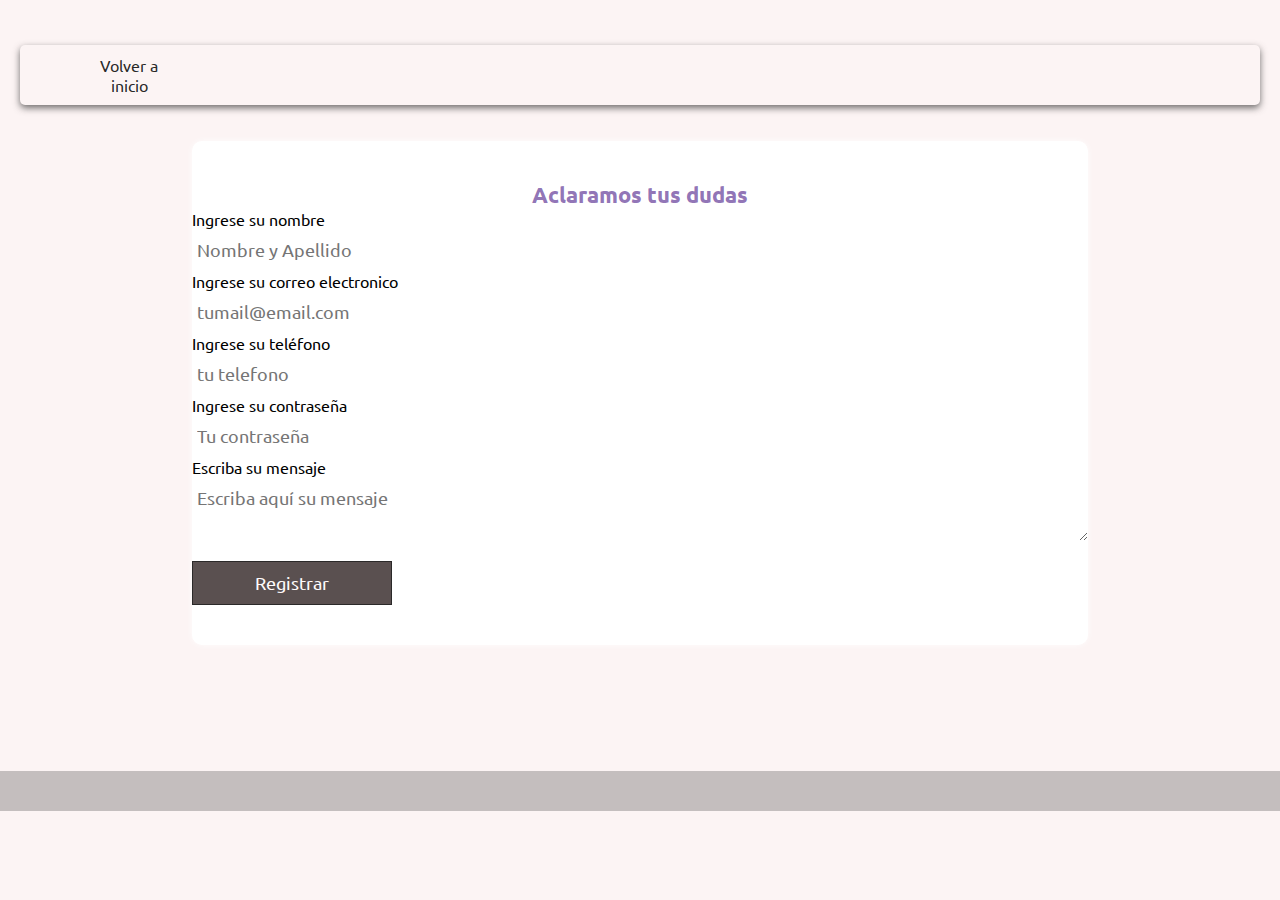
<file: contacto/contacto.html>
<!DOCTYPE html>
<html lang="en">
<head>
    <meta charset="UTF-8">
    <meta http-equiv="X-UA-Compatible" content="IE=edge">
    <meta name="viewport" content="width=device-width, initial-scale=1.0">
    <title>Document</title>
    <link rel="stylesheet" href="https://cdn.jsdelivr.net/npm/bootstrap-icons@1.10.3/font/bootstrap-icons.css">
    <link rel="stylesheet" href="../css/style.css">
</head>
<body>
    <header>
        <nav>
            <a href="../index.html">Volver a inicio</a>
        </nav>
    </header>
    <main>  
        <form action="" method="POST" id="form">        
          <form class="form">
            <h1>Aclaramos tus dudas</h1>               
            <div class="inputContainer">                 
                <label for="nombre">Ingrese su nombre</label>                 
                <input type="text" name="nombreCompleto" placeholder="Nombre y Apellido" id="nombre">             
            </div>             
            <div class="inputContainer">                 
                <label for="email">Ingrese su correo electronico</label>                 
                <input type="email" name="correoElectronico" placeholder="tumail@email.com" id="email">             
            </div>
            <div class="inputContainer">
                <label for="telefono">Ingrese su teléfono</label>
                <input type="telefono" name="telefono" placeholder="tu telefono" id="telefono">
            </div>             
            <div class="inputContainer">                 
                <label for="contrasena">Ingrese su contraseña</label>                 
                <input type="password" name="contrasena" placeholder="Tu contraseña" id="contrasena">             
            </div>  
            <div class="inputContainer">
                <label for="">Escriba su mensaje</label>
                <textarea name="mensaje" id="mensaje" placeholder="Escriba aquí su mensaje"></textarea>
                <p class="warnings" id="warnings"></p>  
            </div>             
            <input type="submit" value="Registrar" class="register-btn">         
          </form>  
          <div id="contenedorUsuarios" class="contenedorUsuarios"></div> 
        </form>    
    </main>
   
 <footer></footer>      
 <script src="../js/script.js"></script>
</body>
</html>
</file>
<file: css/style.css>
@import url('https://fonts.googleapis.com/css2?family=Ubuntu&display=swap');
@import url('https://fonts.googleapis.com/css2?family=Poppins:wght@500;600&display=swap');
*{
    font-family: 'Ubuntu', sans-serif;
    box-sizing: border-box;
    margin: 0;
    padding: 0;
}
body {
    background-color: rgb(252, 244, 244);
}
.menu-icon{
    color: rgba(26, 26, 28, 0.749);
    font-size: 60px;
    background-color: rgb(252, 244, 244);
}
.btn-menu{
    display: none;
}
h1 {
    color: hsla(147, 12%, 15%, 0.753);
    font-size: 22px;
    align-content: center;
}
.nav-list {
    list-style-type: none;
    display: flex;
    gap: 1rem;
}

.nav-list li a {
    text-decoration: none;
    color: #1c1c1c;
}
.abrir-menu,
.cerrar-menu {
    display: none;
}
@media screen and (max-width: 550px) {
    .abrir-menu,
    .cerrar-menu {
        display: block;
        border: 0;
        font-size: 1.25rem;
        background-color: transparent;
        cursor: pointer;
    }
    .abrir-menu {
        color: #1c1c1c;
    }
    .cerrar-menu {
        color: #ececec;
    }
.nav {
    opacity: 0;
    visibility: hidden;
    display: flex;
    flex-direction: column;
    align-items: end;
    gap: 1rem;
    position: absolute;
    top: 0;
    right: 0;
    bottom: 0;
    background-color: #1c1c1c;
    padding: 2rem;
    box-shadow: 0 0 0 100vmax rgba(0, 0, 0, .5);
    z-index: 1;
}
.imagenInicio
{
    position:relative;
    z-index: -1;
}
.nav.visible {
    opacity: 1;
    visibility: visible;
}
.nav-list {
    flex-direction: column;
    align-items: end;
}
.nav-list li a {
    color: #ecececec;
}
}
header {
    display: flex;
    flex-direction: row;
    align-items: center;
    justify-content: space-between;
    padding-top: 10px;
    padding-bottom: 10px;
    padding-left: 5vw;
    padding-right: 5vw;
    margin-top: 5vh;
    border-radius: 5px;
    margin-left: 20px;
    margin-right: 20px;
    box-shadow: 0px 3px 7px rgba(53, 51, 51, 0.705);
} 
nav {
    display: flex;
    gap: 15px;
    align-items: center;
    justify-content: center;
}
nav a{
    color: rgba(10, 11, 11, 0.89);
    text-decoration: none;
    width: 90px;
    text-align: center;
}
nav a:hover{
    color: rgb(87, 57, 91);
    background-color: rgb(209, 209, 209);
    border-radius: 5px;
    padding: 5px;
    font-weight: bolder;
}
.hero {
    display: flex;   
}
.hero .caja h2{
    display: flex;
    font-family: 'Poppins', sans-serif;
    font-size: 6vh;
    padding: 2vh 5vw 3vh 5vw;
    /*color:rgb(77, 73, 73);*/
    color: #d8d0e3;
    text-align: center;
    align-items: center;
    justify-content: center;
    gap: 5px;
    word-spacing: 2px;
}
.caja .design h2{
    color:rgb(234, 222, 239);
}
.hero .imagenInicio{
    width: 35vw;
    align-items: center;
    border-radius: 5px;
}
.imagenInicio{
    margin-top: 5vh; 
    margin-right: 2vw;
    border-radius: 5px; 
}
.caja{
    margin-right: 1vw;
    background-color: rgba(113, 63, 194, 0.713);
    width: 30vw;
    height: 90vh;
    margin-top: 5vh;
    padding: 2vh 2vw;
    word-spacing: 2px;
    box-shadow: 0px 5px 5px rgb(37, 37, 37); 
}
.portfolio h2 {
    font-family: 'Poppins', sans-serif;
    font-size: 4vh;
    color:rgb(77, 73, 73);
}
.laEmpresa h2{
    color: hsla(147, 12%, 15%, 0.753);
    font-size: 30px;
    margin-top: 30px;
    margin-bottom: 5px;
}
.laEmpresa{
    position: relative;
    margin-right: 2vw;
}
.laEmpresa h3{
    color: gray;
}
.laEmpresa img{
    position: relative;
    margin-bottom: 10vh;
}
h1 {
    animation-duration: 5s;
    animation-name: slidein;
}
  main{     
    padding: 4vh 9vw; 
    display: flex;     
    flex-direction: column;     
    align-items: center;     
    gap: 10vh; 
}
main h1{
    text-align: center;
    color: rgba(126, 93, 170, 0.87);
}
/* Estilos de las tarjetas de producto */
.card-container {
    display: flex;
    flex-wrap: wrap;
    justify-content: center;
    gap: 20px;
    margin: 0 auto;
    max-width: 1200px;
}
.card {
    width: 35vw;
    height: 74vh;
    border-radius: 8px;
    box-shadow: 0 2px 2px rgba(0, 0, 0, 0.2);
    overflow: hidden;
    margin-bottom: 20px;
    text-align: center;
    transition: all 0.25s;
    flex-basis: 30%;
}
.container {
    display: flex;
    flex-wrap: wrap;
    gap: 1vw;
  }

.card:hover {
    transform: translateY(-15px);
    box-shadow: 0 12px 16px rgba(0,0,0,0.2);
}
.card img {
    width: 100%;
    height: 220px;
    object-fit: cover;
}
.card h4 {
    font-weight: 600;
    margin-top: 20px;
}
.card p {
    margin-top: 10px;
}
.card a {
    font-weight: 500;
    text-decoration: none;
    color: #3498db;
}
.card-container2 {
    display: flex;
    flex-wrap: wrap;
    justify-content: center;
    gap: 20px;
    margin: 0 auto;
    max-width: 1200px;
}
.card3 {
    width: calc(33.33% - 20px);
    height: 430px;
    border-radius: 8px;
    box-shadow: 0 2px 2px rgba(0, 0, 0, 0.2);
    overflow: hidden;
    margin-bottom: 20px;
    text-align: center;
    transition: all 0.25s;
}
.card3:hover {
    transform: translateY(-15px);
    box-shadow: 0 12px 16px rgba(0,0,0,0.2);
}
.card3 img {
    width: 100%;
    height: 220px;
    object-fit: cover;
}
.card3 h4 {
    font-weight: 600;
    margin-top: 20px;
}
.card3 p {
    margin-top: 10px;
}
.card3 a {
    font-weight: 500;
    text-decoration: none;
    color: #3498db;
}
.warnings {
    width: 70vw;
    text-align: center;
    margin: auto;
    color: crimson;
    padding-top: 20px;
}
.card-info {
    font-size: 19px;
    color: rgba(126, 93, 170, 0.87);
}
.card-info h3 {
    font-size: 19px;
    color:black;
}
form{
   background: #fff;
   padding: 40px 0;
   box-shadow: 0 0 6px rgba(255, 255, 255, 0.8);
   border-radius: 10px;
}
.form{     
    margin:auto;    
    width: 100%; 
} 
.form .inputContainer{     
    position: relative;
    margin: 45px;
} 
textarea {    
    display: block;
    width: 100%;
    border: none;
    font-size: 18px;
    padding: 10px 10px 10px 5px;  
}
textarea:focus{
    outline: none;
    color: dimgrey;
}
input{
    background-color: none;
    color: #c6c6c6;
    font-size: 18px;
    padding: 10px 10px 10px 5px;
    display: block;
    width: 100%;
    border: none;
    border-bottom: 1px solid var(--colorTextos);
}
input:focus{
    outline: none;
    color: dimgrey;
}
label{
    color: var(--colorTextos);
    font-size: 16px;
    left: 5px;
    top: 10px;
    transition: 0.5s ease-in-out all;
    pointer-events: none;
}
input:focus label{
    top: -14px;
    font-size: 12px;
    color: rgba(126, 93, 170, 0.87);
} 
.form .inputContainer input{     
        padding: 10px;     
        border: none;     
        border-bottom: 1px solid rgba(78, 76, 82, 0.479);        
} 
.register-btn{     
        padding: 10px;     
        width: 200px;     
        background-color: rgb(90, 80, 80);     
        color: rgb(255, 251, 251);     
        border: none;     
        border: 0.5px rgb(43, 41, 41) solid;
} 
.register-btn:hover{     
        transition: 1s ease-in-out;     
        background-color: white;     
        color: rgba(124, 61, 196, 0.418);     
        border: 0.5px rgb(56, 53, 53) solid; 
}
.card-usuario{
 display: flex;
 align-items: center;
 gap: 5vw;
 width: 100%;
 border-radius: 5px;
 background-color: rgb(44, 43, 43);
 color: white;
 padding: 10px;
 border: 1px black solid;
}
.card-usuario:hover{
    transition: 1s ease-in-out;
    background-color: white;
    color: black;
    border: 1px black solid;
}
.contenedorUsuarios{
    width: 100%;
    display: flex;
    flex-direction: column;
    gap: 3vh;
}
/*footer a{
    color: rgb(41, 39, 42);
    text-decoration: none;
    display: flex;
    margin-top: 90vh;
    margin-bottom: 20vh;
    justify-content: center;
}*/
footer{
    bottom: 0;
    left: 0;
    right: 0;
    background: #c4bebe;
    height: auto;
    width: 100vw;
    font-family: "Open Sans";
    padding-top: 40px;
    color: #fff;
}
.footer-content{
    display: flex;
    align-items: center;
    justify-content: center;
    flex-direction: column;
    text-align: center;
}
.footer-content h3{
    font-size: 1.8rem;
    font-weight: 400;
    text-transform: capitalize;
    line-height: 3rem;
}
.footer-content p{
    max-width: 500px;
    margin: 10px auto;
    line-height: 28px;
    font-size: 14px;
}
.socials{
    list-style: none;
    display: flex;
    align-items: center;
    justify-content: center;
    margin: 1rem 0 3rem 0; 
}
.socials li{
    margin: 0 10px;
}
.socials a{
    text-decoration: none;
    color: #fff;
}
.socials a i{
    font-size: 1.1rem;
    transition: color .4s ease;

}
.socials a:hover i{
    color: rgba(126, 93, 170, 0.87);
}

.footer-bottom{
    background: rgba(126, 93, 170, 0.87);
    width: 100vw;
    padding: 10px 0;
    text-align: center;
}
.footer-bottom p{
    font-size: 14px;
    word-spacing: 2px;
    text-transform: capitalize;
}
.footer-bottom span{
    text-transform: uppercase;
    opacity: .4;
    font-weight: 200;
}
@keyframes slidein {
    from {
      margin-left: 0%;
      width: 20%
    }
    to {
      margin-left: 15%;
      width: 20%;
    }
    25% {
        font-size: 150%;
        margin-left: 25%;
        width: 150%;
      }
  }
@media screen and (max-width: 920px){
    main{
        flex-direction: column;
    }
    header h2{
        font-size: 4vh;
    }
    .hero{
       box-sizing: 6vw;
    }
    .hero .caja{
       height: 65vh;
       width: 30vw;
    }
    .her .cajah2{
        font-size: 5vh;
    }
    div h2{
        font-size: 4vh;
    }
    .imagenInicio{
       width: 60vw;
       height: 60vh;
    }
}
@media screen and (max-width: 720px){
    nav{
        display: none;
    }
    .btn-menu{
        display: block;
    }
    .btn-menu .menu-icon{
        font-size: 25px;
    }
    .hero .caja{
        height: 65vh;
    }
    div h2{
        font-size: 2vh;
    }
    .imagenInicio{
       width: 60vw;
       height: 60vh;
    }
}
@media screen and (max-width: 650px){
    main h2{
        font-size: 4vh;
    }
    .hero .caja{
        width:35vw;
        height: 63vh;
    }
    .hero .caja h2{
        font-size: 2vh;
    }
    div h2 {
        font-size: 4vh;
    }
    .hero .imagenInicio{
        width: 60vw;
        height: 60vh;
    }
}
@media screen and (max-width: 450px){
    main h2{
        font-size: 4vh;
    }
    .hero .caja{
        height: 60vh;
        width: 35vw;
    }
    div h2 {
        font-size: 4vh;
    }
    .hero .caja h2{
        font-size: 3vh;
    }
    .imagenInicio{
        width: 50vw;
        height: 50vh;
    }
}
</file>
